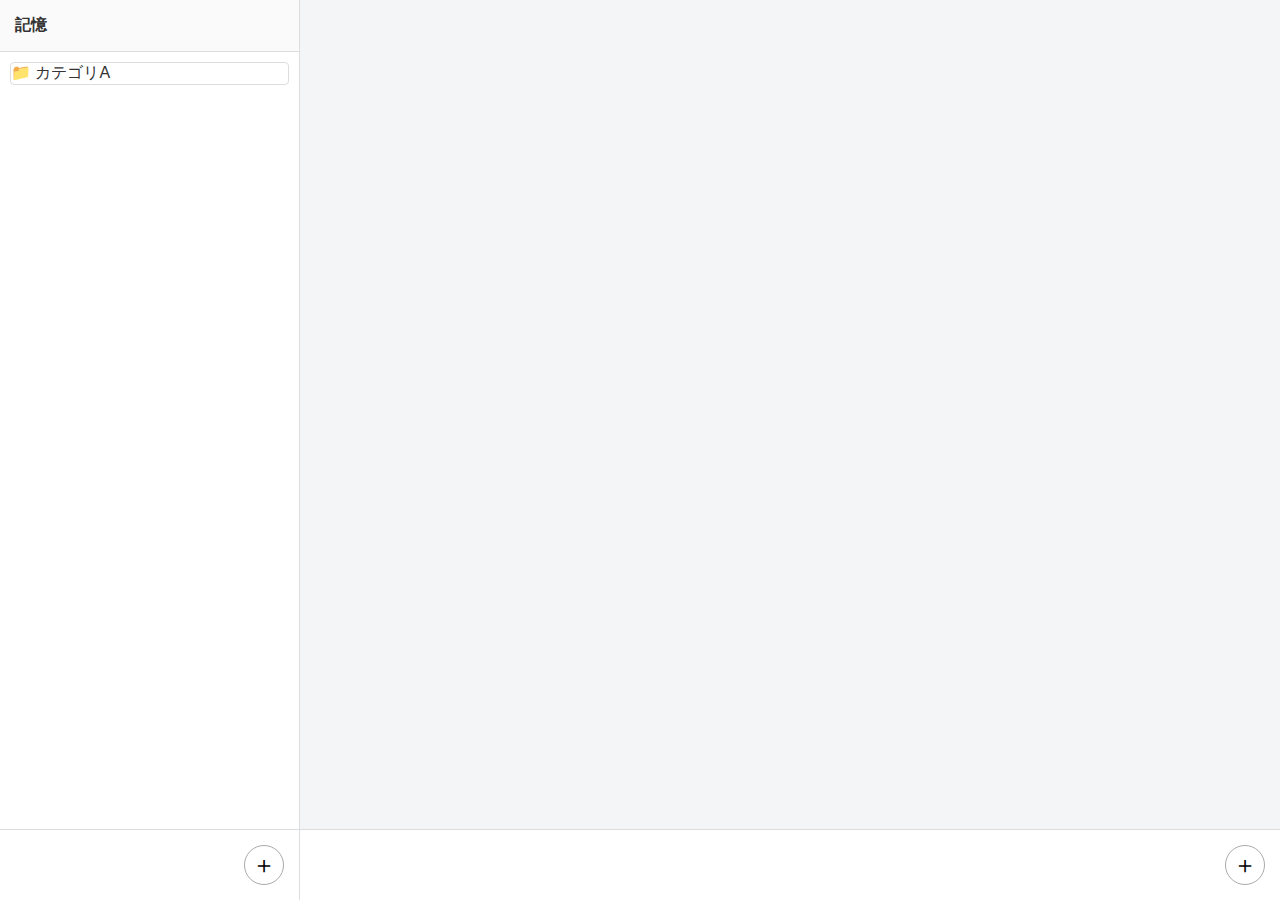
<file: index.html>
<!DOCTYPE html>
<html lang="ja">
<head>
    <meta charset="UTF-8">
    <meta name="viewport" content="width=device-width, initial-scale=1.0">
    <title>思考整理ツール</title>
    <link rel="stylesheet" href="style.css">
</head>
<body>

    <div id="sidebar">
        <div class="sidebar-header">記憶</div>
        <div id="memory-list">
            </div>
        <div class="add-btn-container">
            <button class="add-btn" id="add-memory-btn" title="記憶を追加">＋</button>
        </div>
    </div>

    <div id="main-area">
        <div id="thought-container">
            </div>
        <div class="add-btn-container">
            <button class="add-btn" id="add-thought-btn" title="思考を追加">＋</button>
        </div>
    </div>

    <div id="modal-overlay">
        <div class="modal-box" id="memory-modal">
            <div class="modal-title">新規作成</div>
            
            <label><input type="radio" name="createType" value="category" checked> カテゴリ</label>
            <label><input type="radio" name="createType" value="knowledge"> 知識</label>
            
            <div id="input-category-group">
                <input type="text" id="new-category-name" class="modal-input" placeholder="カテゴリ名">
            </div>

            <div id="input-knowledge-group" style="display:none;">
                <select id="target-category-select" class="modal-select"></select>
                <input type="text" id="new-knowledge-name" class="modal-input" placeholder="知識名" style="margin-top:5px;">
                <input type="text" id="new-knowledge-relation" class="modal-input" placeholder="要素関係" style="margin-top:5px;">
            </div>

            <div class="modal-actions">
                <button onclick="closeModal()">キャンセル</button>
                <button onclick="saveMemory()">作成</button>
            </div>
        </div>
    </div>

    <script src="script.js"></script>
</body>
</html>
</file>
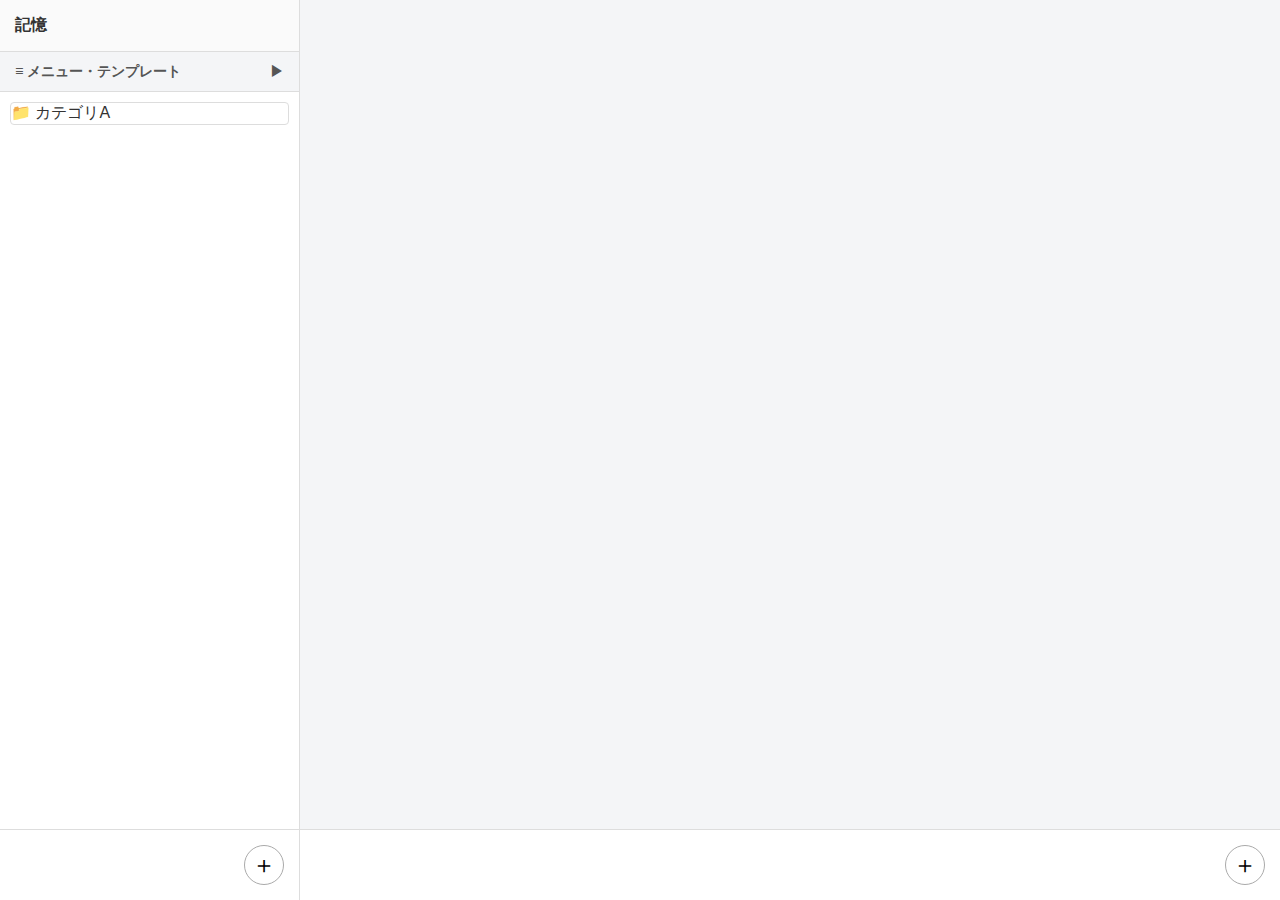
<file: app.html>
<!DOCTYPE html>
<html lang="ja">
<head>
    <meta charset="UTF-8">
    <meta name="viewport" content="width=device-width, initial-scale=1.0">
    <title>思考整理ツール</title>
    <link rel="stylesheet" href="style.css">
</head>
<body class="app-layout">

    <div id="sidebar">
        <div class="sidebar-header">記憶</div>
        
        <div class="settings-area">
            <div class="settings-header" id="settings-toggle">
                <span>≡ メニュー・テンプレート</span>
                <span id="settings-icon">▶</span>
            </div>
            
            <div id="settings-content" style="display:none;">
                <div class="template-section">
                    <div class="template-label">テンプレート読込・保存</div>
                    <div class="template-control">
                        <select id="template-select">
                            <option value="">選択してください...</option>
                            <optgroup label="プリセット" id="preset-group"></optgroup>
                            <optgroup label="マイテンプレート" id="custom-group"></optgroup>
                        </select>
                        <button id="load-template-btn">読込</button>
                    </div>
                    
                    <div class="template-actions">
                        <button id="save-template-btn" class="action-btn">現在の記憶をテンプレート保存</button>
                        <button id="delete-template-btn" class="danger-btn" style="display:none;">選択したテンプレートを削除</button>
                    </div>
                </div>

                <div class="io-actions">
                    <div class="template-label">共有・バックアップ</div>
                    <div class="io-buttons">
                        <button id="export-btn" class="io-btn" disabled>書き出し</button>
                        <button id="import-btn" class="io-btn">読み込み</button>
                        <input type="file" id="import-file-input" accept=".json" style="display:none;">
                    </div>
                </div>

                <hr style="border: 0; border-top: 1px solid #ddd; width: 100%; margin: 10px 0;">
                
                <button id="clear-all-btn" class="danger-btn">全データ削除 (リセット)</button>
            </div>
        </div>

        <div id="memory-list"></div>
        <div class="add-btn-container">
            <button class="add-btn" id="add-memory-btn" title="記憶を追加">＋</button>
        </div>
    </div>

    <div id="main-area">
        <div id="thought-container"></div>
        <div class="add-btn-container">
            <button class="add-btn" id="add-thought-btn" title="思考を追加">＋</button>
        </div>
    </div>

    <div id="modal-overlay">
        <div class="modal-box" id="memory-modal">
            <div class="modal-title">新規作成</div>
            <div>
                <label><input type="radio" name="createType" value="category" checked> カテゴリ</label>
                <label><input type="radio" name="createType" value="knowledge"> 知識</label>
            </div>
            <div id="input-category-group">
                <input type="text" id="new-category-name" class="modal-input" placeholder="カテゴリ名">
            </div>
            <div id="input-knowledge-group" style="display:none;">
                <select id="target-category-select" class="modal-select"></select>
                <input type="text" id="new-knowledge-name" class="modal-input" placeholder="知識名" style="margin-top:5px;">
                <input type="text" id="new-knowledge-relation" class="modal-input" placeholder="要素関係" style="margin-top:5px;">
            </div>
            <div class="modal-actions">
                <button onclick="closeModal()">キャンセル</button>
                <button onclick="saveMemory()">作成</button>
            </div>
        </div>
    </div>

    <script src="templates.js"></script>
    <script src="script.js"></script>
</body>
</html>
</file>
<file: style.css>
/* 基本定義 */
:root {
    --sidebar-width: 300px;
    --bg-color: #f4f5f7;
    --border-color: #ddd;
    --primary-color: #0079bf;
    --text-color: #333;
    --white: #ffffff;
    --danger-color: #e74c3c;
    --io-color: #8e44ad;
}

* { box-sizing: border-box; }

body {
    margin: 0; padding: 0;
    font-family: "Helvetica Neue", Arial, sans-serif;
    display: flex; height: 100vh;
    background-color: var(--bg-color); color: var(--text-color);
    overflow: hidden;
}

.icon-btn {
    cursor: pointer; border: none; background: none;
    font-size: 14px; color: #666; padding: 2px 5px; margin-left: 4px;
}
.icon-btn:hover { color: var(--primary-color); }

/* --- サイドバー --- */
#sidebar {
    width: var(--sidebar-width);
    background-color: var(--white);
    border-right: 1px solid var(--border-color);
    display: flex; flex-direction: column; flex-shrink: 0;
}

.sidebar-header {
    padding: 15px; font-weight: bold;
    border-bottom: 1px solid var(--border-color);
    background: #fafafa;
}

/* 設定エリア全体 */
.settings-area {
    border-bottom: 1px solid var(--border-color);
    background: #f9f9f9;
    display: flex; flex-direction: column;
}

/* ★開閉ヘッダー */
.settings-header {
    padding: 10px 15px;
    cursor: pointer;
    font-size: 0.9em;
    font-weight: bold;
    color: #555;
    display: flex;
    justify-content: space-between;
    align-items: center;
    background: #f4f5f7;
    user-select: none;
}
.settings-header:hover {
    background: #e0e0e0;
}

/* 中身のコンテンツ */
#settings-content {
    /* JSで制御しますが、CSSでも念のため隠しておきます */
    /* display: none; はHTMLのインラインスタイルで制御されますが、ここでも指定可能 */
    padding: 10px 15px;
    border-top: 1px solid #ddd;
    background: #fff;
}

.template-section {
    display: flex; flex-direction: column; gap: 8px; margin-bottom: 10px;
}

.template-label {
    font-size: 0.8em; color: #666; font-weight: bold;
}
.template-control {
    display: flex; gap: 5px;
}
#template-select {
    flex: 1; padding: 5px; font-size: 0.9em;
    border: 1px solid #ccc; border-radius: 3px;
}
#load-template-btn {
    padding: 5px 10px; cursor: pointer;
    background: var(--primary-color); color: #fff;
    border: none; border-radius: 3px; font-size: 0.9em;
}

.template-actions {
    display: flex; flex-direction: column; gap: 5px;
}
.action-btn {
    padding: 5px; cursor: pointer;
    background: #fff; color: var(--primary-color);
    border: 1px solid var(--primary-color);
    border-radius: 3px; font-size: 0.8em;
    width: 100%;
}
.action-btn:hover { background: #e6f7ff; }

.danger-btn {
    padding: 5px; cursor: pointer;
    background: #fff; color: var(--danger-color);
    border: 1px solid var(--danger-color);
    border-radius: 3px; font-size: 0.8em;
    width: 100%;
}
.danger-btn:hover { background: #ffebeb; }

/* IO（書き出し・読み込み） */
.io-actions {
    margin-top: 5px;
}
.io-buttons {
    display: flex; gap: 5px;
}
.io-btn {
    flex: 1;
    padding: 5px; cursor: pointer;
    background: #fff; color: var(--io-color);
    border: 1px solid var(--io-color);
    border-radius: 3px; font-size: 0.8em;
}
.io-btn:hover { background: #f4ecf7; }
.io-btn:disabled {
    color: #ccc; border-color: #ccc; cursor: not-allowed; background: #fff;
}


#memory-list {
    flex: 1; overflow-y: auto; padding: 10px;
}

/* カテゴリ・知識リストのデザイン */
.category-item {
    border: 1px solid var(--border-color); margin-bottom: 10px;
    background: #fff; border-radius: 4px;
}
.category-header {
    padding: 8px; background: #eee;
    display: flex; align-items: center; justify-content: space-between;
    font-weight: bold; cursor: pointer;
}
.category-content {
    display: flex; align-items: center; gap: 5px; flex: 1;
}
.knowledge-list { padding: 5px; display: block; }
.knowledge-list.collapsed { display: none; }
.knowledge-item {
    border: 1px solid var(--border-color); margin: 5px 0 5px 15px; padding: 5px;
    background: #fff; font-size: 0.9em;
    display: flex; justify-content: space-between; align-items: flex-start;
}
.knowledge-info { display: flex; flex-direction: column; }
.knowledge-name { font-weight: bold; }
.knowledge-relation { font-size: 0.8em; color: #666; }

[draggable="true"] { cursor: grab; }
[draggable="true"]:active { cursor: grabbing; }

/* --- メインエリア --- */
#main-area {
    flex: 1; display: flex; flex-direction: column; overflow: hidden;
}
#thought-container {
    flex: 1; overflow-y: auto; padding: 20px;
    display: flex; flex-direction: column; gap: 20px;
}
.thought-card {
    background: var(--white);
    border: 1px solid var(--border-color);
    border-radius: 6px;
    box-shadow: 0 1px 3px rgba(0,0,0,0.1);
    display: flex; flex-direction: column;
}
.thought-header {
    padding: 10px 15px; border-bottom: 1px solid var(--border-color);
    display: flex; justify-content: space-between; align-items: center;
    background: #fdfdfd;
}
.thought-title {
    font-weight: bold; font-size: 1.1em;
    border: 1px solid transparent; padding: 2px 5px;
}
.thought-title:hover { border: 1px dashed #ccc; }
.thought-body {
    padding: 15px; display: flex; flex-direction: column; gap: 15px;
}
.input-area-label, .drop-area-label {
    font-size: 0.85em; color: #555; margin-bottom: 5px; font-weight: bold;
}
.free-input {
    width: 100%; min-height: 80px; padding: 8px;
    border: 1px solid var(--border-color); border-radius: 4px;
    font-family: inherit; resize: vertical;
}
.drop-area {
    min-height: 80px; border: 2px dashed var(--border-color);
    border-radius: 4px; padding: 8px; background: #fafafa;
    display: flex; flex-wrap: wrap; gap: 5px; align-content: flex-start;
    transition: background 0.2s;
}
.drop-area.drag-over {
    background: #e6f7ff; border-color: var(--primary-color);
}
.dropped-item {
    background: #fff; border: 1px solid #ccc;
    border-radius: 3px; padding: 6px 10px; font-size: 0.9em;
    display: flex; align-items: center; gap: 10px;
    box-shadow: 0 1px 2px rgba(0,0,0,0.05);
}
.dropped-info {
    display: flex; flex-direction: column; gap: 3px;
}
.dropped-name {
    font-weight: bold; color: #333; line-height: 1.2;
}
.dropped-relation {
    font-size: 0.85em; background-color: #eee;
    padding: 2px 6px; border-radius: 4px; color: #555;
    align-self: flex-start;
}
.dropped-category-tag {
    font-size: 0.85em; color: #888; align-self: flex-start;
}

/* --- 共通 --- */
.add-btn-container {
    padding: 15px; border-top: 1px solid var(--border-color);
    display: flex; justify-content: flex-end; background: #fff;
}
.add-btn {
    width: 40px; height: 40px; border-radius: 50%;
    background-color: var(--white); border: 1px solid #aaa;
    font-size: 24px; display: flex; align-items: center; justify-content: center;
    cursor: pointer; transition: 0.2s;
}
.add-btn:hover { background-color: #eee; }

/* --- モーダル --- */
#modal-overlay {
    position: fixed; top: 0; left: 0; width: 100%; height: 100%;
    background: rgba(0,0,0,0.4); display: none;
    justify-content: center; align-items: center; z-index: 1000;
}
.modal-box {
    background: #fff; padding: 20px; border-radius: 5px;
    width: 350px; display: flex; flex-direction: column; gap: 10px;
}
.modal-title { font-weight: bold; margin-bottom: 10px; }
.modal-input { width: 100%; padding: 8px; box-sizing: border-box; }
.modal-select { width: 100%; padding: 8px; box-sizing: border-box; }
.modal-actions { display: flex; justify-content: flex-end; gap: 10px; margin-top: 10px; }
button { cursor: pointer; padding: 5px 10px; }
</file>
